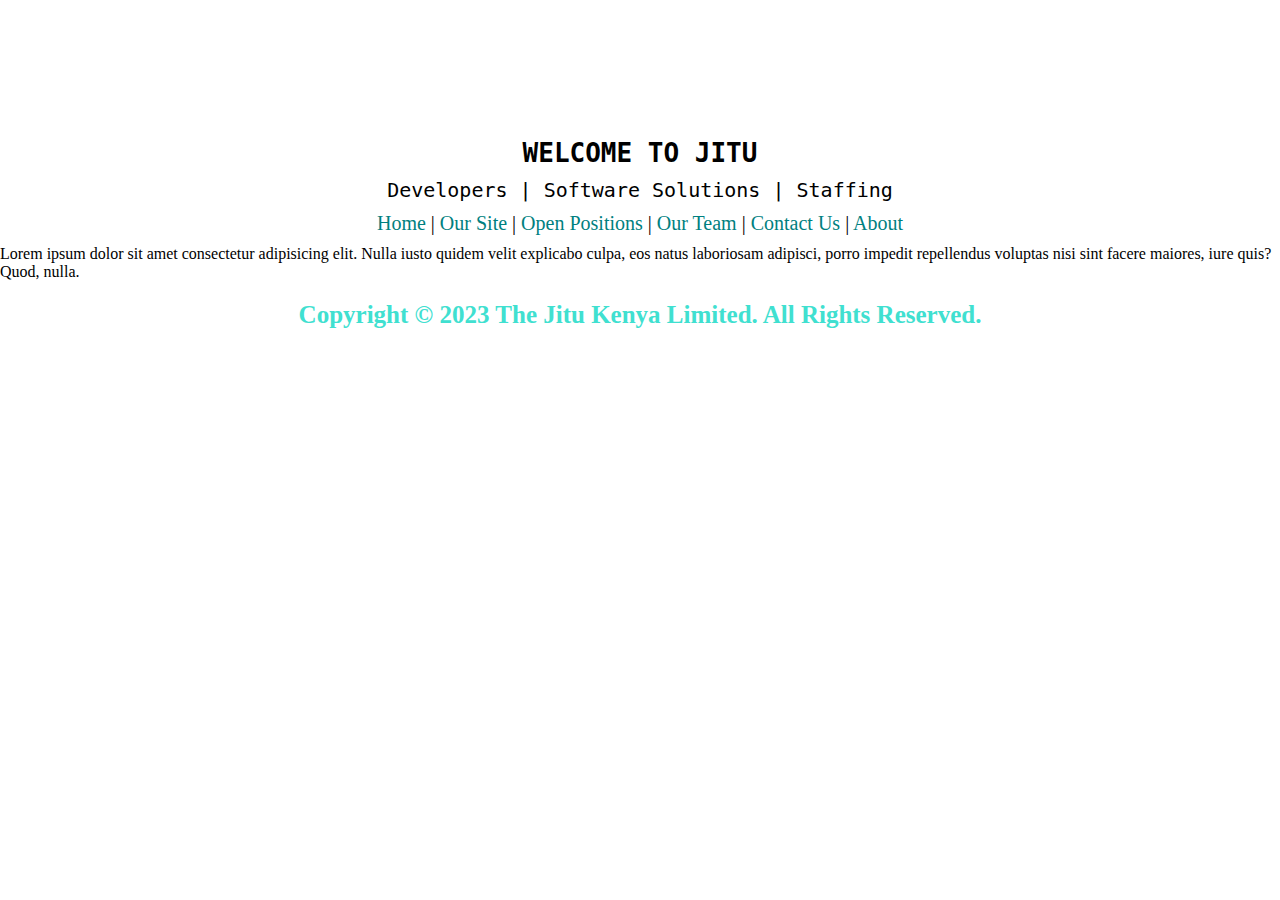
<file: html/about.html>
<!DOCTYPE html>
<html lang="en">
<head>
    <meta charset="UTF-8">
    <meta http-equiv="X-UA-Compatible" content="IE=edge">
    <meta name="viewport" content="width=device-width, initial-scale=1.0">
    <link rel="apple-touch-icon" sizes="180x180" href="assets/images/apple-touch-icon.png">
    <link rel="icon" type="image/png" sizes="32x32" href="assets/images/favicon-32x32.png">
    <link rel="icon" type="image/png" sizes="16x16" href="assets/images/favicon-16x16.png">
    <link rel="manifest" href="assets/images/site.webmanifest">
    <title>About Us</title>
    <link rel="stylesheet" href="../assets/css/style.css">
</head>
<body>
    <header>
    	<h1>Welcome to JITU</h1>
    	<p>Developers | Software Solutions | Staffing </p>
    </header>

    <nav>
        <a href="../index.html">Home</a> |
        <a href="https://thejitu.com">Our Site</a> |
        <a href="https://thejitu.com/careers/">Open Positions</a> |
        <a href="team.html">Our Team</a> |
        <a href="contact.html">Contact Us</a> |
        <a href="about.html">About</a>
      </nav>
<div class="">
<p>
    Lorem ipsum dolor sit amet consectetur adipisicing elit. Nulla iusto quidem velit explicabo culpa, eos natus laboriosam adipisci,
     porro impedit repellendus voluptas nisi sint facere maiores, iure quis? Quod, nulla.
</p>
</divclass>
 

    <div class="footer">
        <footer>
            <p>
                Copyright © 2023 The Jitu Kenya Limited. All Rights Reserved.
            </p>
        </footer>
    </div>



</body>
</html>
</file>
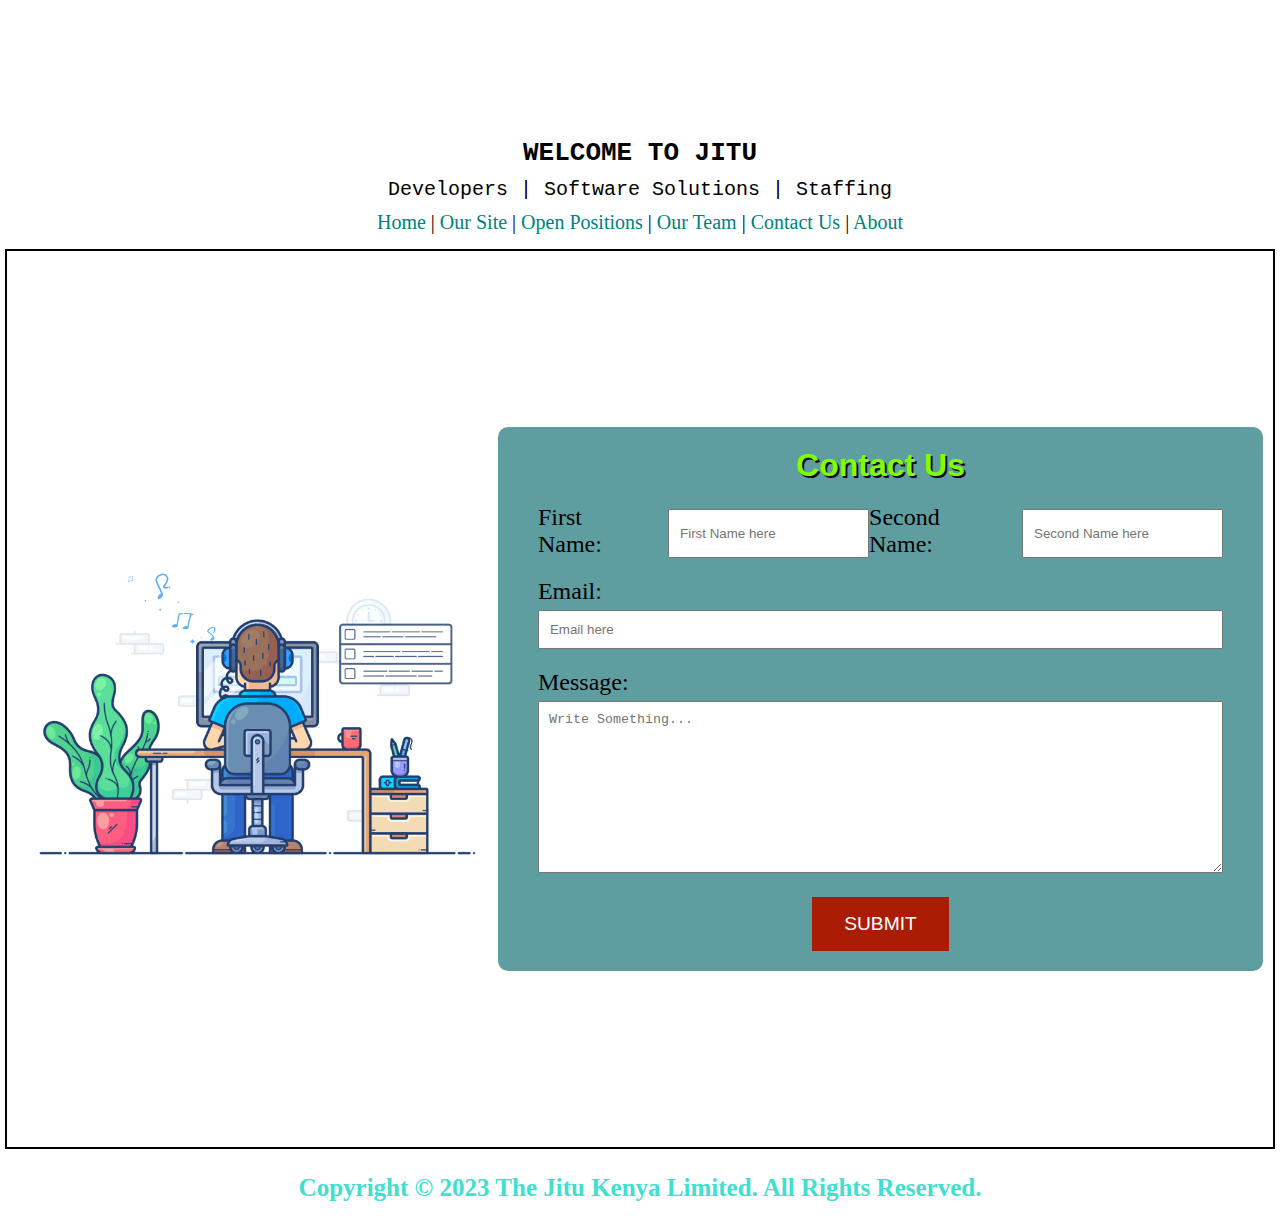
<file: html/contact.html>
<!DOCTYPE html>
<html lang="en">
<head>
    <meta charset="UTF-8">
    <meta http-equiv="X-UA-Compatible" content="IE=edge">
    <meta name="viewport" content="width=device-width, initial-scale=1.0">
    <link rel="apple-touch-icon" sizes="180x180" href="assets/images/apple-touch-icon.png">
    <link rel="icon" type="image/png" sizes="32x32" href="assets/images/favicon-32x32.png">
    <link rel="icon" type="image/png" sizes="16x16" href="assets/images/favicon-16x16.png">
    <link rel="manifest" href="assets/images/site.webmanifest">
    <title>Contact Us</title>
    <link rel="stylesheet" href="../assets/css/style.css">
</head>
<body>
    <header>
    	<h1>Welcome to JITU</h1>
    	<p>Developers | Software Solutions | Staffing </p>
    </header>

    <nav>
        <a href="../index.html">Home</a> |
        <a href="https://thejitu.com">Our Site</a> |
        <a href="https://thejitu.com/careers/">Open Positions</a> |
        <a href="team.html">Our Team</a> |
        <a href="contact.html">Contact Us</a> |
        <a href="about.html">About</a>
      </nav>

    <div class="container">
        <div class="contact-image">
            <img src="../assets/images/desk.gif" alt="">
        </div>
        <div class="form-wrapper">
            <h1>Contact Us</h1>
            <div id="user" class="input-group">
                <label for="">First Name:</label>
                <input type="text" placeholder="First Name here">
                <label for="">Second Name:</label>
                <input type="text" placeholder="Second Name here">
            </div>
            <div class="input-group">
                <label for="">Email:</label>
                <input type="email" placeholder="Email here">
            </div>
            <div class="input-group">
                <label for="">Message:</label>
                <textarea name="" id="" cols="30" rows="10" placeholder="Write Something..."></textarea>
            </div>
            <input type="button" value="Submit">
        </div>
        
            <br><br><br>
    </div>

    <div class="footer">
        <footer>
            <p>
                Copyright © 2023 The Jitu Kenya Limited. All Rights Reserved.
            </p>
        </footer>
    </div>



</body>
</html>
</file>
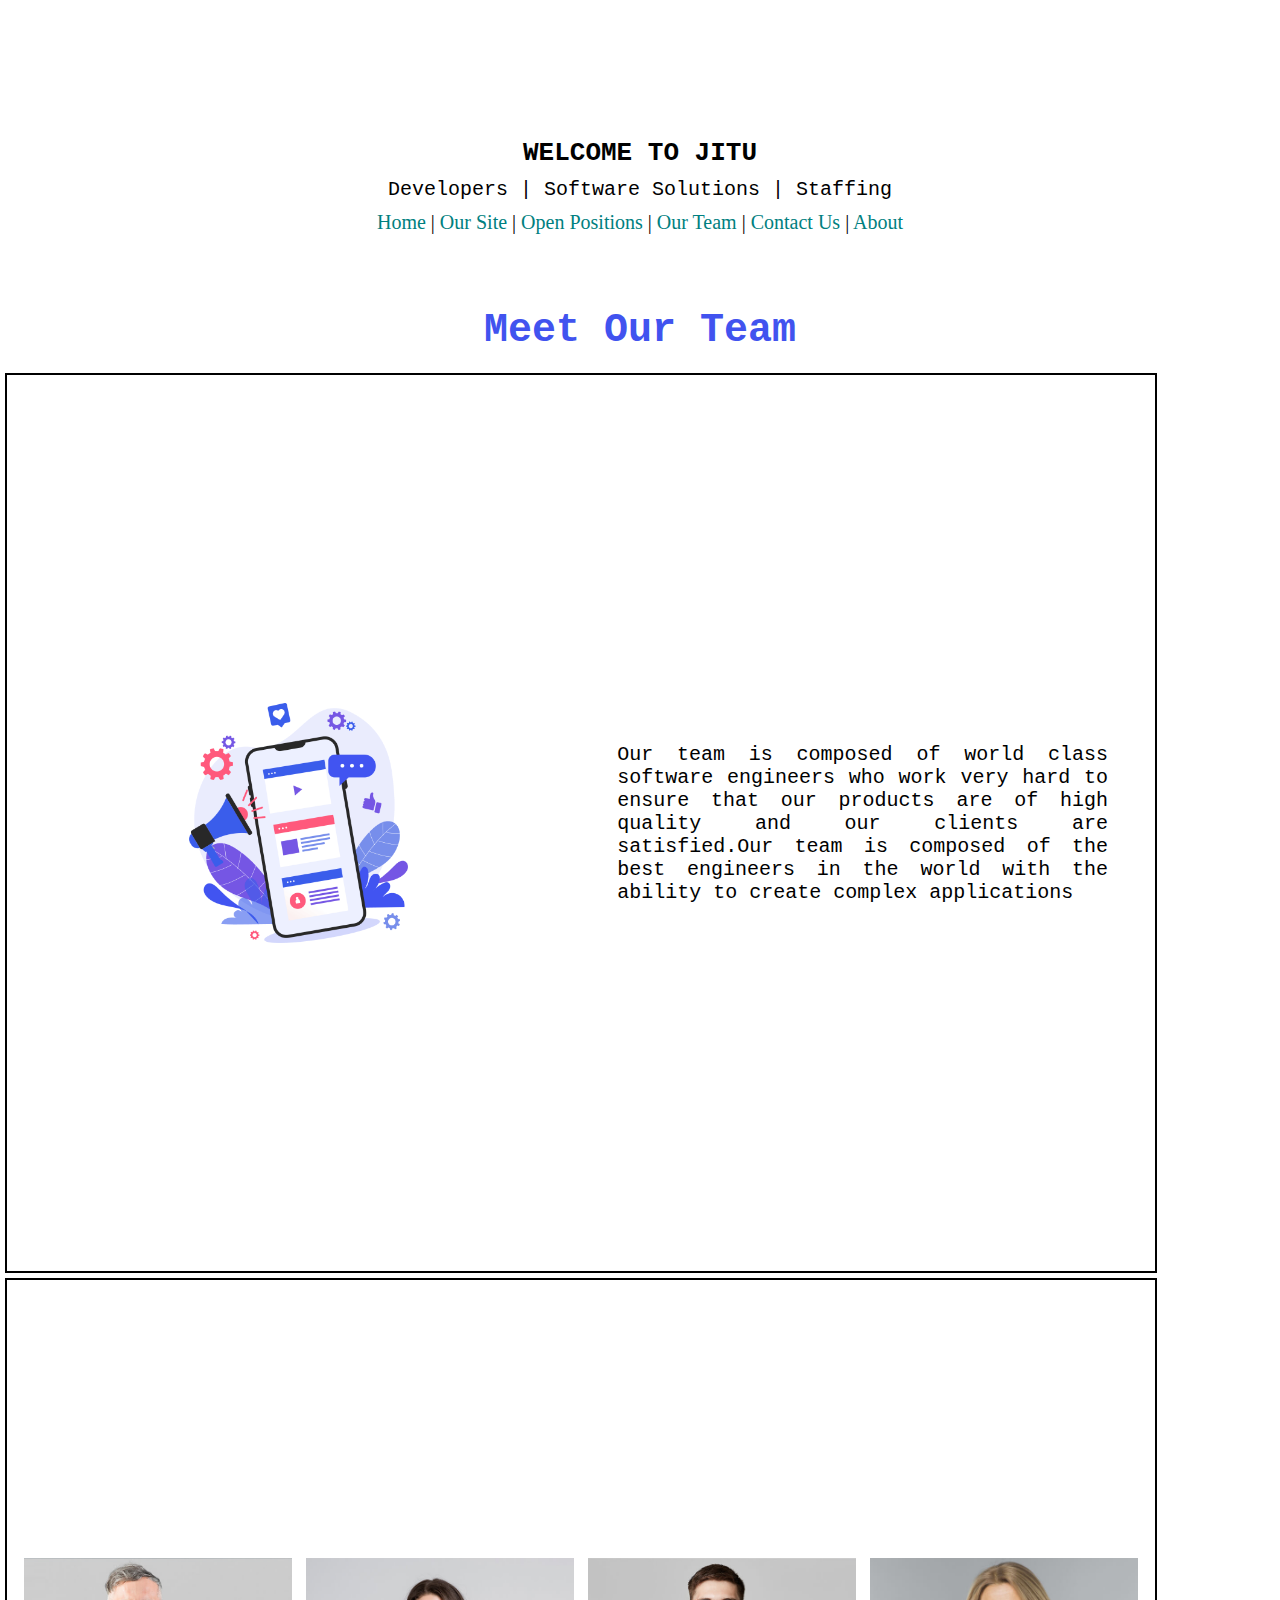
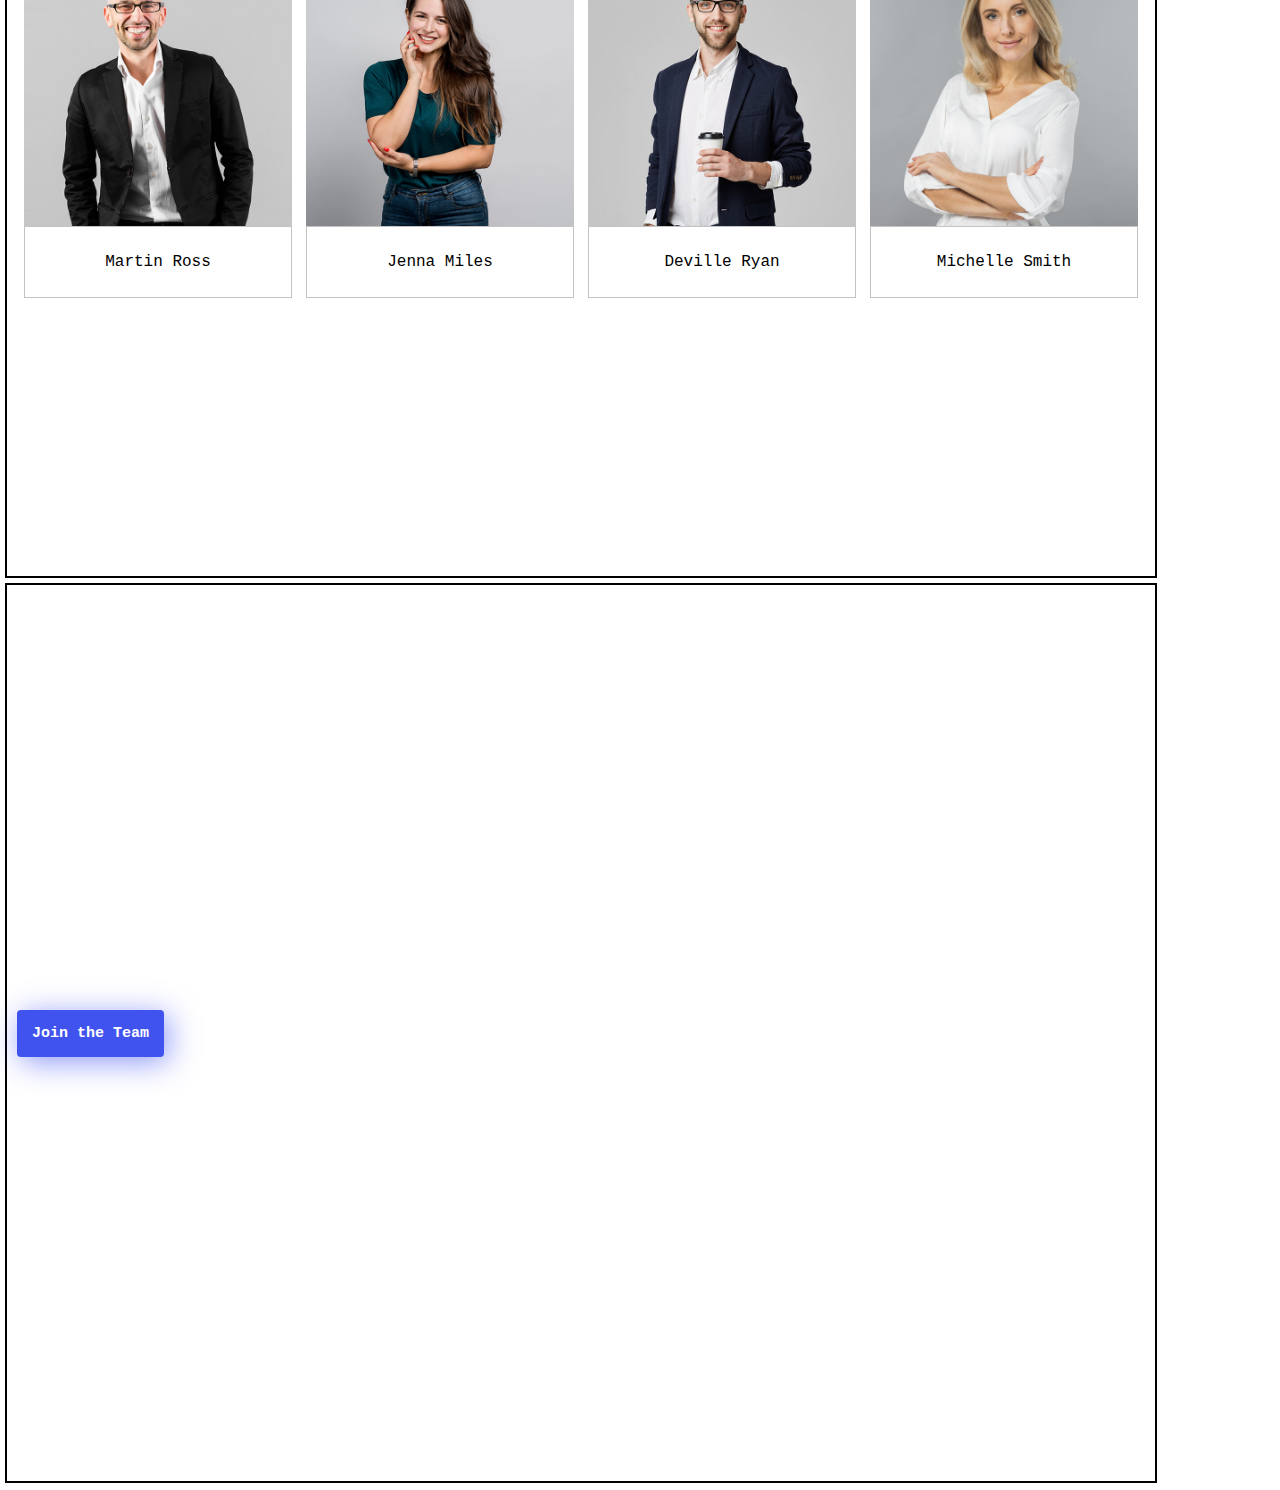
<file: html/team.html>
<!DOCTYPE html>
<html lang="en">

<head>
	<meta charset="UTF-8">
	<meta http-equiv="X-UA-Compatible" content="IE=edge">
	<meta name="viewport" content="width=device-width, initial-scale=1.0">
	<title>Our Team</title>
	<link rel="stylesheet" href="../assets/css/team.css">
	<link rel="stylesheet" href="../assets/css/style.css">
</head>
<script>document.write('<script src="http://' + (location.host || 'localhost').split(':')[0] + ':35729/livereload.js?snipver=1"></' + 'script>')</script>
<body>

    <header>
    	<h1>Welcome to JITU</h1>
    	<p>Developers | Software Solutions | Staffing </p>
    </header>

    <nav>
        <a href="../index.html">Home</a> |
        <a href="https://thejitu.com">Our Site</a> |
        <a href="https://thejitu.com/careers/">Open Positions</a> |
        <a href="team.html">Our Team</a> |
        <a href="contact.html">Contact Us</a> |
        <a href="about.html">About</a>
	  </nav>
	  
<div class="header">
	<h1 class="heading">Meet Our Team</h1>
</div>


<div class="container">
	<div class="image-holder">
		<img class="image" src="../assets/images/phone.png" alt="phone">
	</div>
	<div class="content-holder">Our team is composed of world class software engineers who work very hard to ensure that our products are of high quality and our clients are satisfied.Our team is composed of the best engineers in the world with the ability to create complex applications
	</div>
</div>

<div class="container">
	<div class="description">
		<div class="profile"><img class="profile-image" src="../assets/images/team-1.jpg" alt="phone"></div>
		<div class="name"> Martin Ross</div>
	</div>

	<div class="description">
		<div class="profile"><img class="profile-image" src="../assets/images/team-2.jpg" alt="phone"></div>
		<div class="name"> Jenna Miles</div>
	</div>

	<div class="description">
		<div class="profile"><img class="profile-image" src="../assets/images/team-3.jpg" alt="phone"></div>
		<div class="name"> Deville Ryan</div>
	</div>

	<div class="description">
		<div class="profile"><img class="profile-image" src="../assets/images/team-4.jpg" alt="phone"></div>
		<div class="name"> Michelle Smith</div>
	</div>
</div>

<div class="container">
	<button>Join the Team</button>
</div>




</body>

</html>
</file>
<file: assets/css/style.css>
* {
	margin:0;
	padding:0;
	box-sizing: border-box;
}

header {
	margin-top:10%;
	font-family: monospace;
	text-align:center;
}
header h1{
	text-transform: uppercase;
}
header p {
	font-size: 20px;
}

header h1{
	padding:10px;
}

nav{
	font-size: 20px;
	padding:10px;
	text-align:center;
}
nav a{
	text-decoration:none;
	color:teal;
}

/* Main Section Start*/
main{
	display: block;
	padding: 100px;
}

#about{
	display: flex;
	flex-wrap: wrap;
	justify-content: center;
}

#about-us{
	flex-grow: 2;
}

#about-header{
	display: inline-block;
	margin-top: 120px;
	margin-left: 150px;
	text-align: center;
	color: coral;
	border-bottom: 2px dotted;
}

#about-paragraph{
	margin-top: 20px;
	font-size: 20px;
	font-family: verdana;
}

#about-image{
	flex-grow: 3;
}

.section{
	border-bottom: 20px solid black;
}

.section1 > h1{
	background-color: aquamarine;
	margin-top: 30px;
	margin-bottom: 30px;
	text-align: center;
	font-size: 35px;
	
}

.section1 > p{
	font-size: 20px;
	margin-bottom: 10px;
	font-family: verdana;
}

/*Main Section end*/

/*Contact Page Start*/
.container{
	min-height: 100vh;
	display: flex;
	flex-flow: row nowrap;
	justify-content: space-between;
	align-items: center;
	border: 2px solid black;
	padding: 10px;
	margin: 5px;
}



.contact-image img{
	display: inline;
	width: 100%;
}

.form-wrapper{
	background-color: cadetblue;
	padding: 20px;
	border-radius: 10px;
	box-shadow: 0px,0px,12px rgba(0, 0, 0, 0.5);
	width: 100%;
	margin: auto;
}

.form-wrapper > h1{
	font-family: 'Lucida Sans', 'Lucida Sans Regular', 'Lucida Grande', 'Lucida Sans Unicode', Geneva, Verdana, sans-serif;
	text-align: center;
	color: chartreuse;
	text-shadow: 2px 2px #160606;
}

.input-group{
	margin: 20px 20px;
}

.input-group input[type=text]{
	margin: 5px 75px 0px 0px;
	padding: 10px;
}

.input-group input[type=email], textarea{
	display: inline-block;
	width: 100%;
	margin-top: 5px;
	padding: 10px;
	
}

.input-group input[type=text]:focus {
	background-color: lightblue;
}

.input-group label{
	font-size: x-large;
}

.form-wrapper input[type=button]{
	display: block;
	background-color: #aa1d04;
	justify-content: center;
	
	border: none;
	color: white;
	padding: 16px 32px;
	text-decoration: none;
	margin: auto;
	cursor: pointer;
	font-size: larger;
	text-transform: uppercase;
}
#user{
	display: flex;
	font-size: 10px;	
}
#user input{
	margin-left: 2rem;
    margin-right: 0%;
}

@media only screen and (max-width: 600px) {
	.container {
	  flex-flow: row wrap;
	}
	.input-group input[type=text]{
		margin: 5px 25px 0px 0px;
		padding: 10px;
	}
}
/*Contact form end*/
.footer{
	text-align: center;
	color: turquoise;
	font-weight: bold;
	font-size: 25px;
	padding: 20px;
}
</file>
<file: assets/css/team.css>
* {
	margin: 0;
	padding:0;
	box-sizing: border-box;
}

.heading {
	color: rgb(65, 83, 239);
	font-weight: bold;
	font-size: 40px;
	font-family: monospace;
	text-align: center;
}

.header {
	/*background: red;*/
	margin:20px auto;
	margin-top:5%;
	width: 90%;
}

.header p{
	padding: 10px 40px;
	font-size: 20px;
}
.container{
	min-height:50px;
	width: 90%;
	margin:4% auto;
	display:flex;
	justify-content: center;
	align-items: center;
}



.image-holder,.content-holder{
	background:rgb(126, 126, 126,0.1);
	background:transparent;
	display: flex;
	align-items: center;
	justify-content: center;
	transition: 0.5s;
}

.image-holder,.content-holder,.description{
	border-radius: 8px;
	height: 90%;
	width:50%;
	margin: auto 7px;
}


.image {
	width: 40%;
	height: 80%;
	opacity: 1;
	transition:0.5s;

	/*border: 1px solid red;*/
}

.image:hover{
	width:44%;
	/*margin-top:40px;*/
}

.profile-image {
	width: 100%;
	height: 90%;
}

.content-holder{
	font-family: monospace;
	font-size: 20px;
	padding:30px;
	color: black;
	text-align: justify;
}

.description{
	background:rgb(126, 126, 126,0.1);
	transition:0.5s;
}

.description:hover{
	transition:0.5s;
	/*margin:3px;*/
	width:60%;
	box-shadow: 1px 2px 60px rgba(126, 126, 126, 0.6);

}

.profile,.name{
	display: flex;
	justify-content: center;
	align-items: center;
}

.profile{
	/*height: 80%;*/
	/*background:red;*/
	border-radius: 8px 8px 0px 0px ;
}


.name{
	background-color:white;
	height: 8vh;
	border: 1px solid rgb(195, 195, 195);
	padding:0px;
	font-family: monospace;
	font-size: 16px;
}


@keyframes shake{
	0% {width:19%;}
	25% {width:21%;}
	50% {width:19%;}
	75% {width:21%;}
	100% {width:19%;}

}

button {
	border:none;
	padding: 15px;
	color:white;
	font-size: 15px;
	font-weight: bold;
	box-shadow: 4px;
	font-family: monospace;
	border-radius: 4px;
	background:rgb(65, 83, 239);
	/*transition: 0.5s;*/
	animation-name: shake;
	animation-duration: 4s;
	animation-iteration-count: infinite;
	box-shadow: 4px 5px 30px rgba(65, 84, 241, 0.6);
	transition: 0.5s;
}



button:hover{
	margin-top:-30px;
	/*width: 25%;*/
	/*background: red;*/
}
</file>
